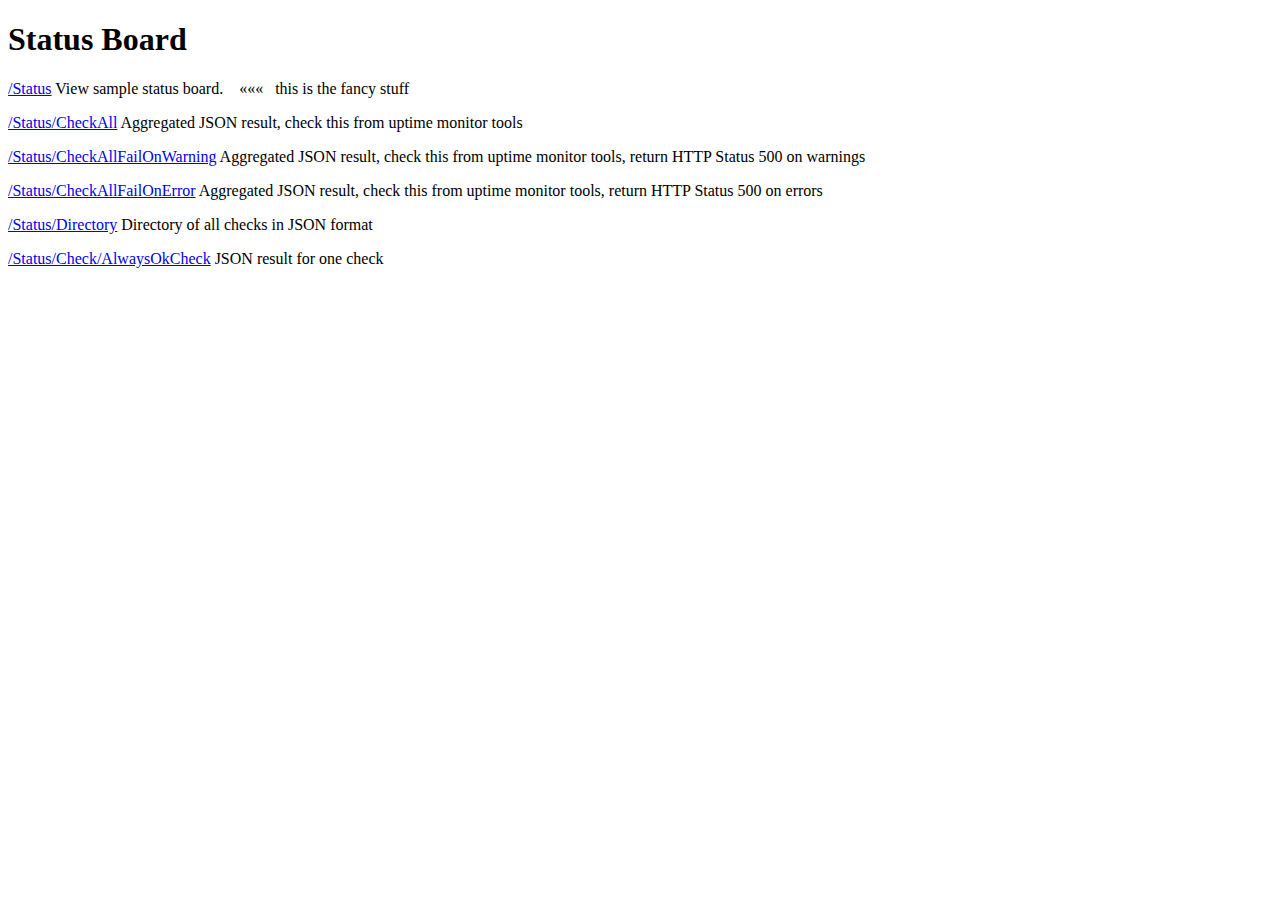
<file: StatusBoard.Demo/Index.html>
﻿<!DOCTYPE html>
<html>
<head>
    <title></title>
    <meta charset="utf-8" />
</head>
<body>
    <h1>Status Board</h1>
    <p><a href="Status">/Status</a> View sample status board.&nbsp;&nbsp;&nbsp; &laquo;&laquo;&laquo; &nbsp; this is the fancy stuff</p>
    <p><a href="Status/CheckAll">/Status/CheckAll</a> Aggregated JSON result, check this from uptime monitor tools</p>
    <p><a href="Status/CheckAllFailOnWarning">/Status/CheckAllFailOnWarning</a> Aggregated JSON result, check this from uptime monitor tools, return HTTP Status 500 on warnings</p>
    <p><a href="Status/CheckAllFailOnError">/Status/CheckAllFailOnError</a> Aggregated JSON result, check this from uptime monitor tools, return HTTP Status 500 on errors</p>
    <p><a href="Status/Directory">/Status/Directory</a> Directory of all checks in JSON format</p>
    <p><a href="Status/Check/AlwaysOkCheck">/Status/Check/AlwaysOkCheck</a> JSON result for one check</p>
</body>
</html>
</file>
